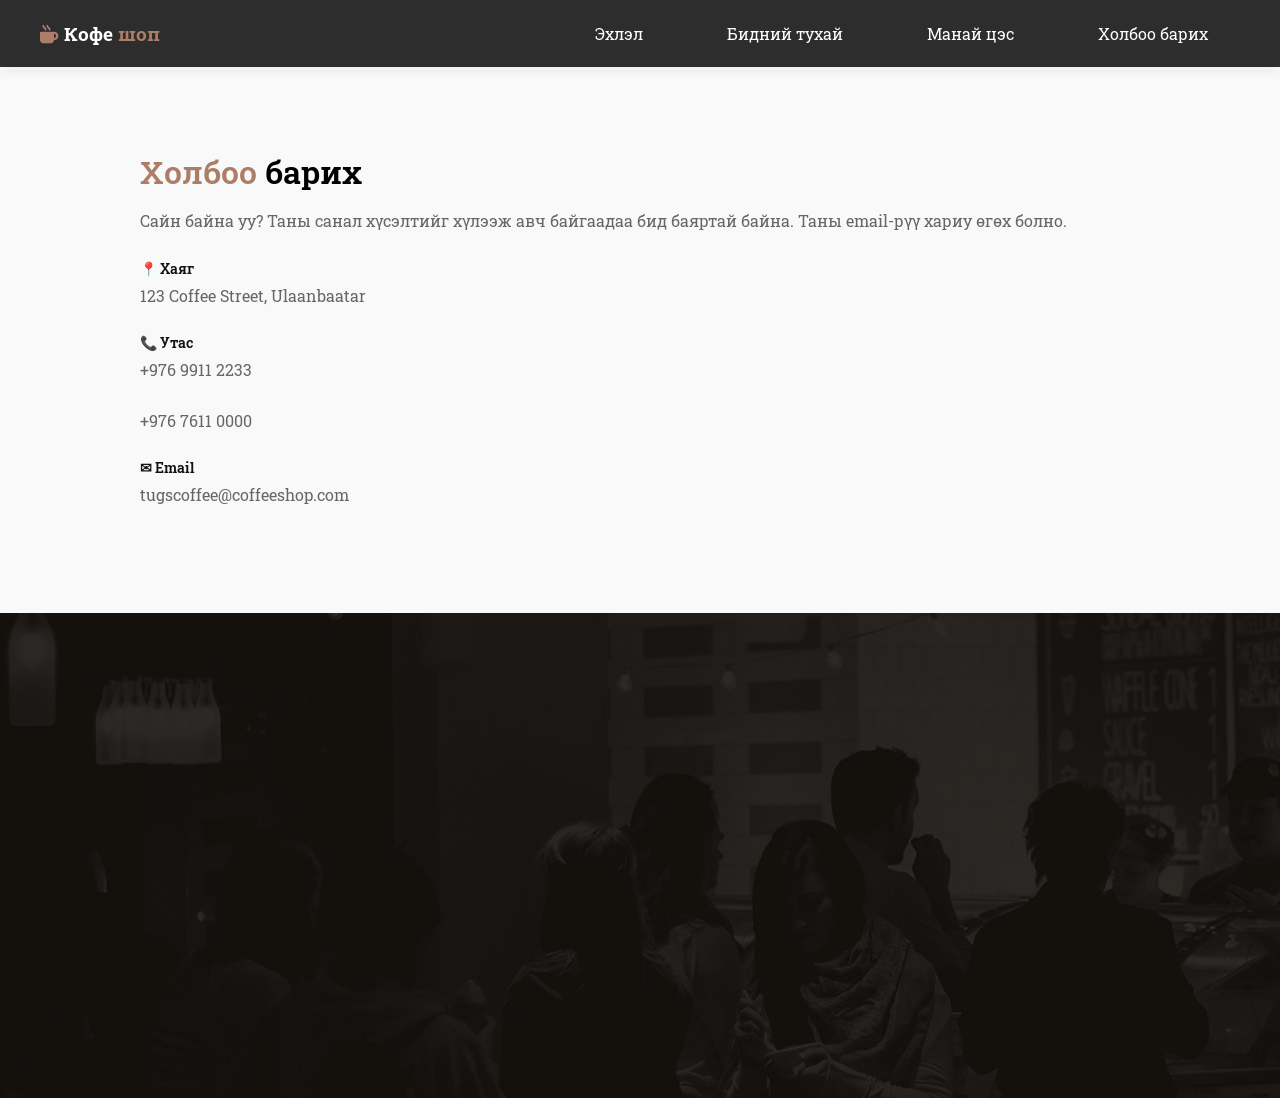
<file: contactus.html>
<!DOCTYPE html>
<html lang="en">
<head>
<meta charset="UTF-8">
<meta name="viewport" content="width=device-width, initial-scale=1.0">
<title>Contact Us</title>

<link rel="stylesheet" href="css/style.css">

<!-- Font Awesome (icon working for mug) -->
<link rel="stylesheet" href="https://cdnjs.cloudflare.com/ajax/libs/font-awesome/6.5.0/css/all.min.css">

</head>

<body>

<nav>
    <h3>
        <span class="main-color">
            <i class="fa-solid fa-mug-hot"></i>
        </span>
        Кофе <span class="main-color">шоп</span>
    </h3>

    <ul>
        <li><a href="index.html">Эхлэл</a></li>
        <li><a href="about.html">Бидний тухай</a></li>
        <li><a href="menu.html">Манай цэс</a></li>
        <li><a href="contactus.html">Холбоо барих</a></li>
    </ul>
</nav>

<section class="contact-section"> 
    <div class="contact-container">

        <div class="contact-info">
            
            <h2><span class="main-color">Холбоо</span> барих</h2>
            <p>
                Сайн байна уу? Таны санал хүсэлтийг хүлээж авч байгаадаа бид баяртай байна.
                Таны email-рүү хариу өгөх болно.
            </p>

            <div class="info-item">
                <h4>📍 Хаяг</h4>
                <p>123 Coffee Street, Ulaanbaatar</p>
            </div>

            <div class="info-item">
                <h4>📞 Утас</h4>
                <p>+976 9911 2233</p>
                <p>+976 7611 0000</p>
            </div>

            <div class="info-item">
                <h4>✉ Email</h4>
                <p>tugscoffee@coffeeshop.com</p>
            </div>
        </div>

    </div>
</section>

<img src="img/back.jpg" alt="">

</body>
</html>
</file>
<file: css/style.css>
@import url('https://fonts.googleapis.com/css2?family=Roboto+Slab:wght@100..900&display=swap');

/* ===== GLOBAL ===== */
* {
    margin: 0;
    padding: 0;
    box-sizing: border-box;
}

body {
    font-family: "Roboto Slab", serif;
    font-weight: 400;
    font-style: normal;
    font-optical-sizing: auto;
}

/* ===== COLORS ===== */
.main-color {
    color: #ac7e68;
}

/* ===== NAVIGATION ===== */
/* ===== NAVIGATION FIXED ===== */
nav {
    position: fixed;       /* always visible */
    top: 0;                /* page top */
    left: 0;
    width: 100%;
    z-index: 1000;         /* хамгийн дээд дээр гаргах */
    display: flex;
    justify-content: space-between;
    align-items: center;
    padding: 15px 40px;
    background: rgba(34, 34, 34, 0.95); /* бага transparency */
    color: #fff;
    box-shadow: 0 2px 10px rgba(0,0,0,0.1);
}

/* Navigation-ын дараагийн контентийг nav-ийн height-аар зай гаргах */
body {
    padding-top: 70px; /* nav-ийн height-тай тэнцүү */
}

nav ul {
    list-style: none;
    display: flex;
    gap: 20px;
}

nav ul li {
    margin: 0 1rem;
    padding: 0.5rem 1rem;
    transition: 0.3s ease;
}

nav ul li:hover {
    background-color: #ac7e68;
}

nav ul li a {
    color: #fff;
    text-decoration: none;
}

/* ===== HEADER ===== */
header {
    background: url("../img/home1.jpg") center/cover no-repeat;
    height: 100vh;
}

.header-content {
    color: #fff;
    background: rgba(0, 0, 0, 0.5);
    height: 100%;
    display: flex;
    flex-direction: column;
    justify-content: center;
    align-items: center;
}

.header-content h1 {
    font-size: 3rem;
}

.header-content p {
    color: #ac7e68;
    font-size: 1.2rem;
    margin-bottom: 1rem;
}

/* ===== SECTION 1 ===== */
#section1 {
    display: flex;
    min-height: 100vh;
    background: #fffbf2;
    padding: 5rem;
    gap: 4rem;
    align-items: center;
}

#section1 .section1-text {
    flex: 1;
}

#section1 .section1-text h2 {
    font-size: 2.5rem;
    color: #222;
    margin-bottom: 2rem;
}

#section1 .section1-text p {
    line-height: 1.8;
    color: #333;
    margin-bottom: 1.5rem;
}

#section1 .section1-img {
    flex: 1;
    background: url("../img/home-image-1.jpg") center/cover no-repeat;
    border: 8px solid #fff;
    box-shadow: 0 10px 30px rgba(0,0,0,0.15);
    height: 450px;
}

/* ===== SECTION 2 ===== */
.section2 {
    position: relative;
    height: 100vh;
    display: flex;
    justify-content: center;
    align-items: center;
}

.section2 .section2-img {
    width: 100%;
    height: 100%;
    background: url("../img/home2.jpg") center/cover no-repeat;
    display: flex;
    flex-direction: column;
    justify-content: center;
    align-items: center;
    gap: 1rem;
}

.section2 h2 {
    color: #fff;
    font-size: 3rem;
}

.btn {
    background: #ac7e68;
    padding: 0.7rem 1.5rem;
    color: #fff;
    text-decoration: none;
    transition: 0.3s ease;
}

.btn:hover {
    background: #8b5e3c;
}

/* ===== SECTION 3 ===== */
.section3 {
    background: #fffbf2;
    padding: 5rem 8rem;
}

.section3 h2 {
    text-align: center;
    font-size: 2.5rem;
    margin-bottom: 4rem;
}

.section3-content {
    display: flex;
    justify-content: space-between;
    gap: 4rem;
}

.text {
    width: 48%;
}

.text p {
    line-height: 1.8;
    margin-bottom: 1rem;
}

.text h4 {
    margin-top: 1rem;
    font-weight: bold;
}

/* ===== PORTFOLIO ===== */
#sec {
    display:flex;
    justify-content: center;
    align-items: center;
    gap: 40px;
    height: 100vh;
    background: #fffbf2;
}

.sec-img {
    width: 500px;
    height: 500px;
    border-radius: 50%;
    background: url("../img/port-1.jpg") center/cover no-repeat;
    border: 5px solid #fff;
    box-shadow: 0 8px 20px rgba(0,0,0,0.1);
    overflow: hidden;
}

.sec-text {
    flex: 1;
    line-height: 1.4;
}

.number {
    color: #ac7e68;
    font-weight: bold;
    margin-top: 40px;
    display: block;
}

/* ===== SECTION 2 SECOND ===== */
.sec2 {
    height: 100vh;
    display: flex;
    justify-content: center;
    align-items: center;
}

.sec2 .sec2-img {
    position: relative;
    width: 100%;
    height: 100%;
    min-height: 500px;
    background: url("../img/home3.jpg") center/cover no-repeat;
    display: flex;
    flex-direction: column;
    justify-content: center;
    align-items: center;
}

.sec2 .sec2-img::before {
    content: "";
    position: absolute;
    inset: 0;
    background: rgba(0,0,0,0.4);
}

.sec2 .sec2-img h1,
.sec2 .sec2-img p,
.sec2 .sec2-img h2 {
    color: #fff;
    text-align: center;
    z-index: 1;
}

.sec2 .sec2-img h2 {
    font: 3rem "Roboto Slab";
}

/* ===== MENU ===== */
.menu-section {
    display: flex;
    gap: 60px;
    padding: 5rem;
    background: #e9e4db;
    min-height: 100vh;
    align-items: center;
}

.menu-img img {
    width: 100%;
    height: 900px;
    box-shadow: 0 40px 80px rgba(239, 229, 84, 0.4),
                0 5px 10px rgba(0, 0, 0, 0.1);
}

.menu-content {
    flex: 1;
}

.menu-content h2 {
    font-size: 2.5rem;
    color: #ac7e68;
    margin-bottom: 2rem;
}

.menu-item {
    display: flex;
    justify-content: space-between;
    align-items: flex-start;
    margin-bottom: 2rem;
}

.menu-item h4 {
    margin-bottom: 0.5rem;
    font: bold 1rem "Roboto Slab";
}

.menu-item p {
    font-size: 0.9rem;
    color: #555;
}

.menu-item span {
    font-weight: bold;
}

.stars {
    color: #ac7e68;
    margin-top: 2rem;
    letter-spacing: 3px;
}

/* ===== CONTACT ===== */
.contact-section {
    padding: 80px 20px;
    background: #f9f9f9;
}

.contact-container {
    max-width: 1000px;
    margin: auto;
    display: flex;
    gap: 60px;
    justify-content: space-between;
}

.contact-info {
    flex: 1;
}

.contact-info h2 {
    font-size: 32px;
    margin-bottom: 15px;
    font-weight: 600;
}

.contact-info p {
    color: #666;
    margin-bottom: 25px;
    line-height: 1.6;
}

.info-item {
    margin-bottom: 20px;
}

.info-item h4 {
    font-size: 14px;
    font-weight: 600;
    margin-bottom: 5px;
    color: #111;
}

.contact-form {
    flex: 1;
}

.contact-form form {
    display: flex;
    flex-direction: column;
    gap: 15px;
}

.contact-form input,
.contact-form textarea {
    padding: 12px 15px;
    border: 1px solid #ddd;
    background: #fff;
    font-size: 14px;
    outline: none;
    transition: 0.2s ease;
}

.contact-form input:focus,
.contact-form textarea:focus {
    border-color: #111;
}

.contact-form textarea {
    resize: none;
    height: 120px;
}

.btn {
    padding: 12px;
    background: #111;
    color: #fff;
    border: none;
    cursor: pointer;
    font-size: 14px;
    transition: 0.2s ease;
}

.btn:hover {
    background: #333;
}

/* ===== FOOTER ===== */
footer {
    background: #000;
    color: #fffbf2;
    text-align: center;
    padding: 1.5rem;
}

/* ===== RESPONSIVE ===== */
@media (max-width: 768px) {
    .contact-container,
    #section1,
    .section3-content,
    .menu-section {
        flex-direction: column;
        gap: 40px;
    }

    nav {
        flex-direction: column;
        gap: 15px;
    }

    nav ul {
        flex-direction: column;
        align-items: center;
    }
}
</file>
